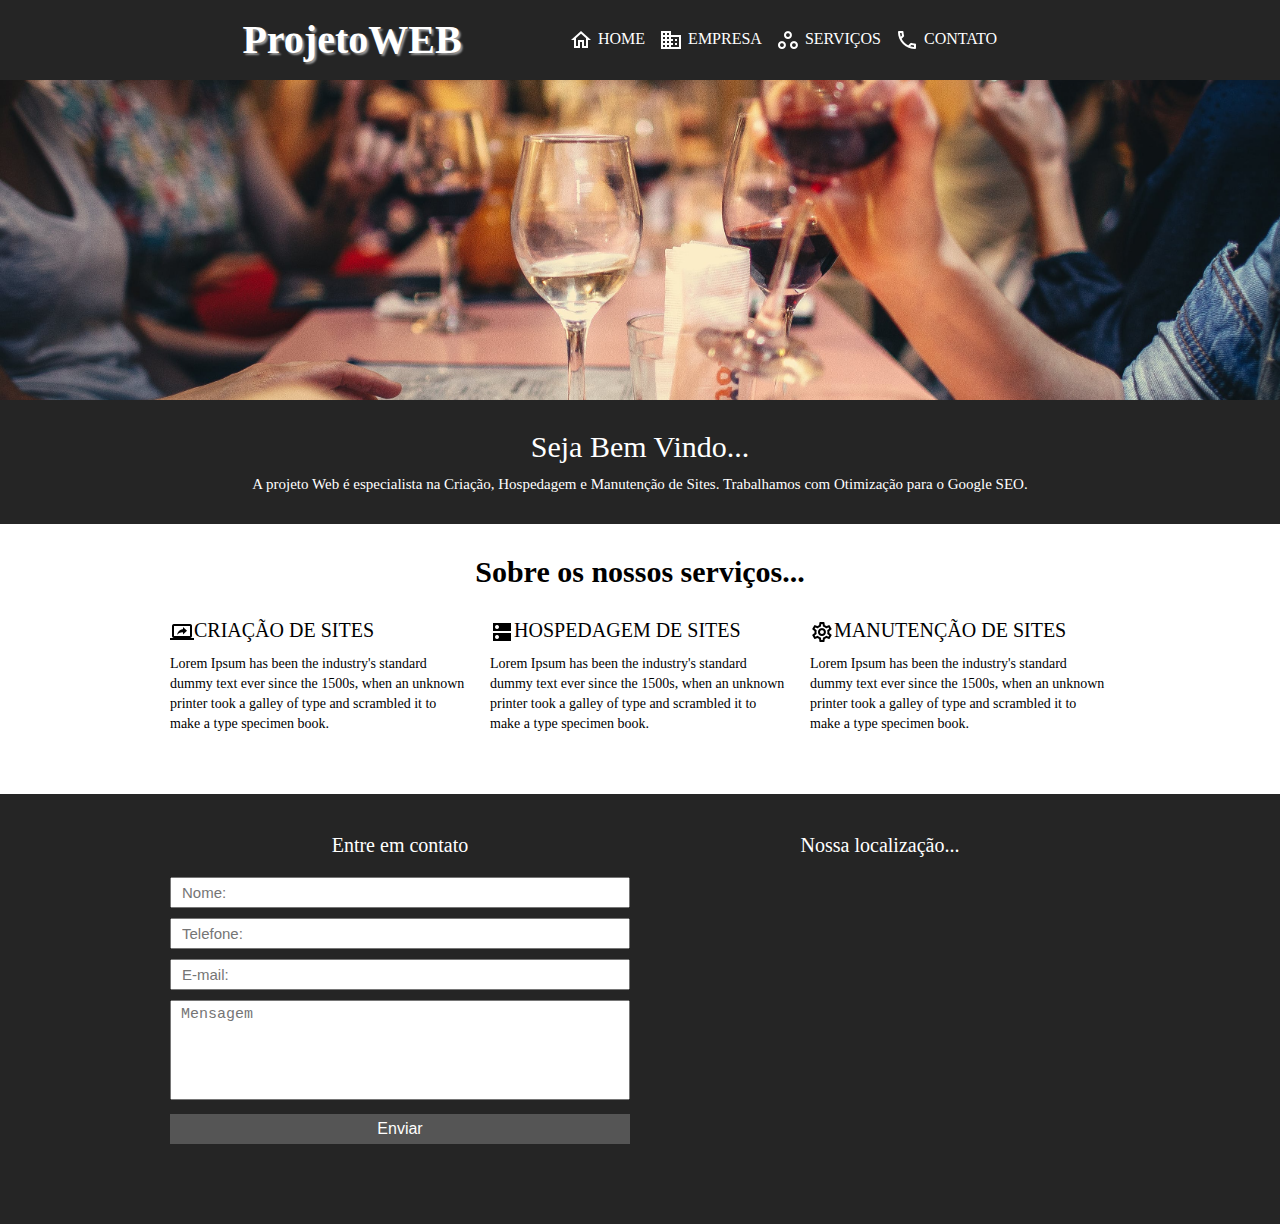
<file: page-01/index.html>
<!DOCTYPE html>
<html lang="pt-br">
<head>
	<meta charset="utf-8">
	<meta name="viewport" content="width=device-width, initial-scale=1">
	<title>Projeto WEB</title>
	<link rel="stylesheet" href="css/estilo.css">
	<link rel="stylesheet" href="css/responsivo.css">
</head>
<body>

	<header class="header">
		<div class="container">
			<div class="header--logo">
				ProjetoWEB
			</div>
			<div class="header--menu">
				<ul>
					<li>
						<img src="icons/home.png"><a href="#">HOME</a>
					</li>
					<li>
						<img src="icons/empresa.png"><a href="#">EMPRESA</a>
					</li>
					<li>
						<img src="icons/services.png"><a href="#">SERVIÇOS</a>
					</li>
					<li>
						<img src="icons/phone.png"><a href="#">CONTATO</a>
					</li>
				</ul>
			</div>
		</div>
	</header>

	<section id="banner"></section>

	<section id="section--welcome">
		<div class="container">
			<div class="section--welcome-title">Seja Bem Vindo...</div>
			<p>
				A projeto Web é especialista na Criação, Hospedagem e Manutenção de Sites. Trabalhamos com Otimização para o Google SEO.
			</p>
		</div>
	</section>

	<section id="section--services">
		<div class="container">
			<div class="section--services-title">
				Sobre os nossos serviços...
			</div>

				<div class="section--services--all">
					<div class="section--service">
						<div class="section--service-title">
							<img src="icons/computer.png">CRIAÇÃO DE SITES
						</div>
						<p>
							Lorem Ipsum has been the industry's standard dummy text ever since the 1500s, when an unknown printer took a galley of type and scrambled it to make a type specimen book.
						</p>
					</div>

					<div class="section--service">
						<div class="section--service-title">
							<img src="icons/host.png">HOSPEDAGEM DE SITES
						</div>
						<p>
							Lorem Ipsum has been the industry's standard dummy text ever since the 1500s, when an unknown printer took a galley of type and scrambled it to make a type specimen book.
						</p>
					</div>

					<div class="section--service">
						<div class="section--service-title">
							<img src="icons/settings.png">MANUTENÇÃO DE SITES
						</div>
						<p>
							Lorem Ipsum has been the industry's standard dummy text ever since the 1500s, when an unknown printer took a galley of type and scrambled it to make a type specimen book.
						</p>
					</div>
				</div>
		</div>
	</section>

	<footer class="footer">
		<div class="container">
			<div class="footer--form">
				<fieldset>
					<label>Entre em contato</label>
					<form>
						<input type="text" name="nome" placeholder="Nome:">
						<input type="tel" name="telefone" placeholder="Telefone:">
						<input type="email" name="email" placeholder="E-mail:">
						<textarea placeholder="Mensagem"></textarea>

						<button type="submit">Enviar</button>
					</form>
				</fieldset>
			</div>
			<div class="footer--localization">
				<div class="footer--localization-title">Nossa localização...</div>
				<iframe src="https://www.google.com/maps/embed?pb=!1m14!1m12!1m3!1d15733.067137678801!2d-35.71975802479248!3d-9.658230892391899!2m3!1f0!2f0!3f0!3m2!1i1024!2i768!4f13.1!5e0!3m2!1spt-BR!2sbr!4v1615922707484!5m2!1spt-BR!2sbr"style="border:0;" allowfullscreen="" loading="lazy"></iframe>
			</div>
		</div>
	</footer>
</body>
</html>
</file>
<file: page-01/css/estilo.css>
/*@font-face {
	font-family:SourceSansPro;
	src:url('../fonts/Source_Sans_Pro/SourceSansPro-Regular.ttf');
}
@font-face {
	font-family:MarckScript;
	src:url('../fonts/MarckScript/MarckScript-Regular.ttf');
}
@font-face {
	font-family:SourceSansPro;
	src:url('../fonts/SourceSansPro/SourceSansPro-Regular.ttf');
}*/
* {
	box-sizing:border-box;
	margin:0;
	padding:0;
}
body {
	font-family:SourceSansPro-Regular, 'Lucida Console'
}
.header {
	background-color:#252525;
	color:#FFF;
}
.header--logo {
	font-size:40px;
	width:100%;
	line-height:60px;
	text-align:center;
	text-shadow:2px 2px 2px #999;
	font-weight:bold;
}
.header--menu {
	padding:10px 20px;
}
.header--menu a {
	color:#FFF;
	text-decoration:none;
}
.header--menu img {
	vertical-align:middle;
}
.header--menu ul {
	list-style:none;
}
.header--menu ul li {
	padding:5px;
	border-bottom:1px solid #666;
}
.header--menu ul li:last-child {
	border:0;
}
.header--menu ul li:hover {
	background-color:#151515;
}
.header--menu li img {
	vertical-align:middle;
	margin-right:5px;
}

/* banner */
#banner {
	background-image:url('../images/banner.jpg');
	background-size:cover;
	height:200px;
}
.banner--dark {
	width:inherit;
	height:inherit;
}

/* section.welcome */
#section--welcome {
	background-color:#252525;
	color:#FFF;
	padding:20px 10px;
}

.section--welcome-title {
	font-size:30px;
	text-align:center;
	font-family:MarckScript-Regular;
	margin-bottom:10px;
}
#section--welcome p {
	text-align:center;
	font-size:15px;
	line-height:20px;
}

/* #section--services */
#section--services {
	padding:20px 10px;
}
.section--services-title {
	font-size:30px;
	line-height:35px;
	font-weight:bold;
	text-align:center;
	margin-bottom:20px;
}
.section--service img {
	vertical-align:middle;
}
.section--service .section--service-title {
	font-size:20px;
	margin-bottom:10px;
}
.section--service p {
	font-size:14px;
	line-height:20px;
	margin-bottom:20px;
}

/* footer */
.footer {
	padding:20px 10px;
	background-color:#252525;
	color:#FFF;
}
.footer--form {
	border-bottom:1px solid #555;
	margin-bottom:20px;
}
fieldset {
	border:0;
}
fieldset label {
	font-size:20px;
	display:flex;
	justify-content:center;
}
input:first-child {
	margin-top:20px;
}
input,
textarea,
button {
	width:100%;
	margin-bottom:10px;
	font-size:15px;
	padding:5px 10px;
	outline:0;
}
textarea {
	resize:none;
	height:100px;
}
button {
	font-size:16px;
	line-height:18px;
	background-color:#555;
	color:#FFF;
	border:1px solid #555;
	margin-bottom:20px;
	cursor:pointer;
}

.footer--localization-title {
	font-size:20px;
	text-align:center;
	margin-bottom:10px;

}
.footer--localization iframe {
	width:100%;
	height:200px;
}
</file>
<file: page-01/css/responsivo.css>
@media (min-width:600px) {
	.container {
		padding:10px 50px;
	}
	#banner {
		height:250px;
		background-position:center;
	}
}
@media (min-width:854px) {
	.container {
		padding:10px 30px;
	}
	.header .container {
		display:flex;
		align-items:center;
	}
	.header--logo {
		flex:1;
	}
	.header--menu {
		width:60%;
	}
	.header--menu ul li {	
		border:0;
		display:inline-block
	}
	.header--menu ul li:hover {
		background:none;
	}
	#banner {
		height:320px;
		background-position:center;
	}

	#section--services .section--services--all {
		display:flex;
	}

	#section--services .section--service {
		padding:10px;
	}

	/* footer.container */
	.footer .container {
		display:flex;
	}
	.footer .footer--form,
	.footer .footer--localization {
		flex:1;
		padding:10px;
	}
	.footer .footer--localization-title {
		margin-bottom:20px;
	}
	.footer--localization iframe {
		height:265px;
	}
	.footer--form {
		border:0;
	}
}

@media (min-width:1024px) {
	.container {
		max-width:1020px;
		margin:auto;
	}
}
</file>
